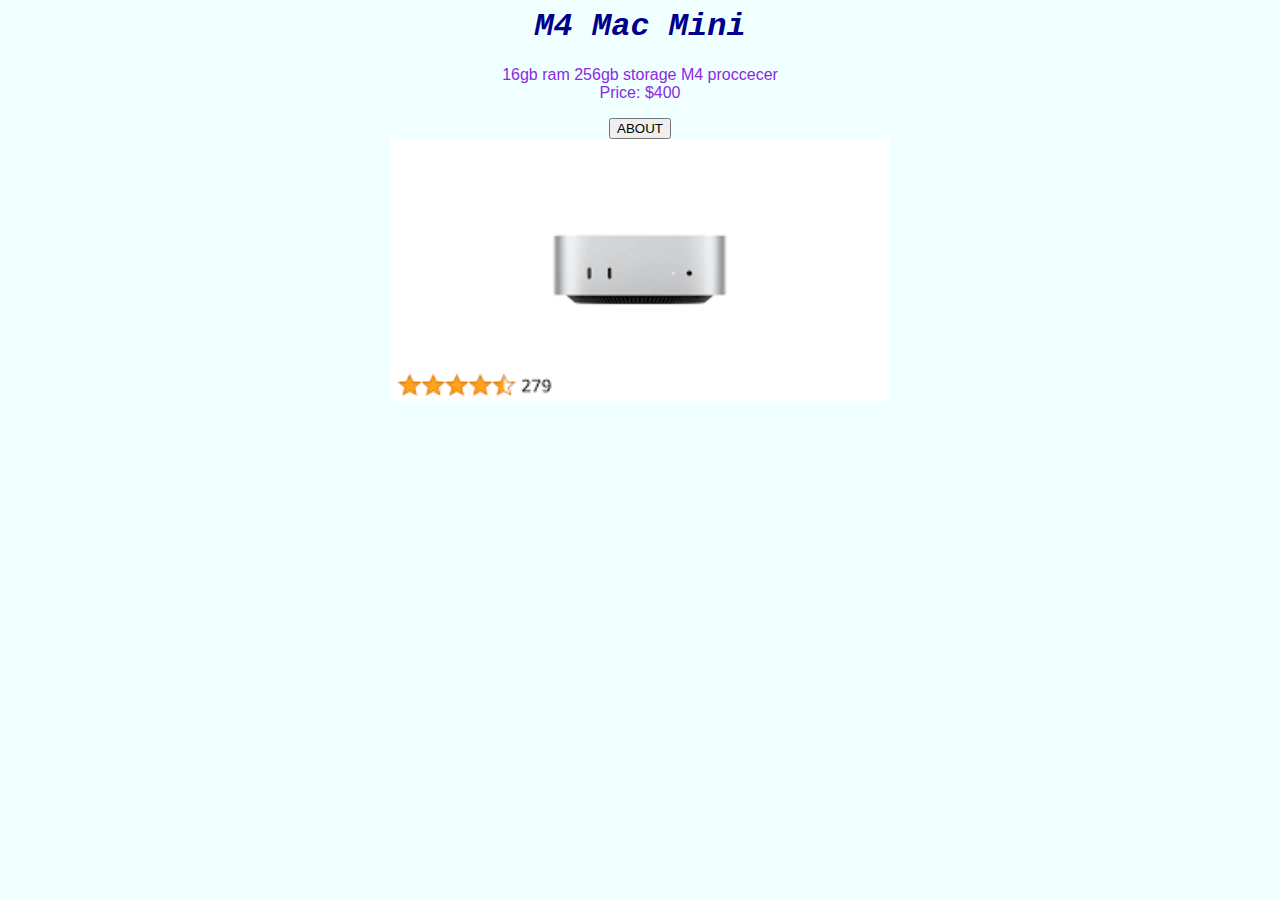
<file: index.html>
<html>
    <head > <link rel="stylesheet" href="style.css" >
        <href="about.html">
        <h1 ><b><i>M4 Mac Mini</i></b></h1>
    </head>
    <body > 
        <P>16gb ram 256gb storage M4 proccecer
            <br> Price: $400
        </P>
        <div class="nav" >
            <a href ="about.html"><button>ABOUT</button></a>
        </div>
<img  src=[data-uri]>
    </body>
    </html>
</file>
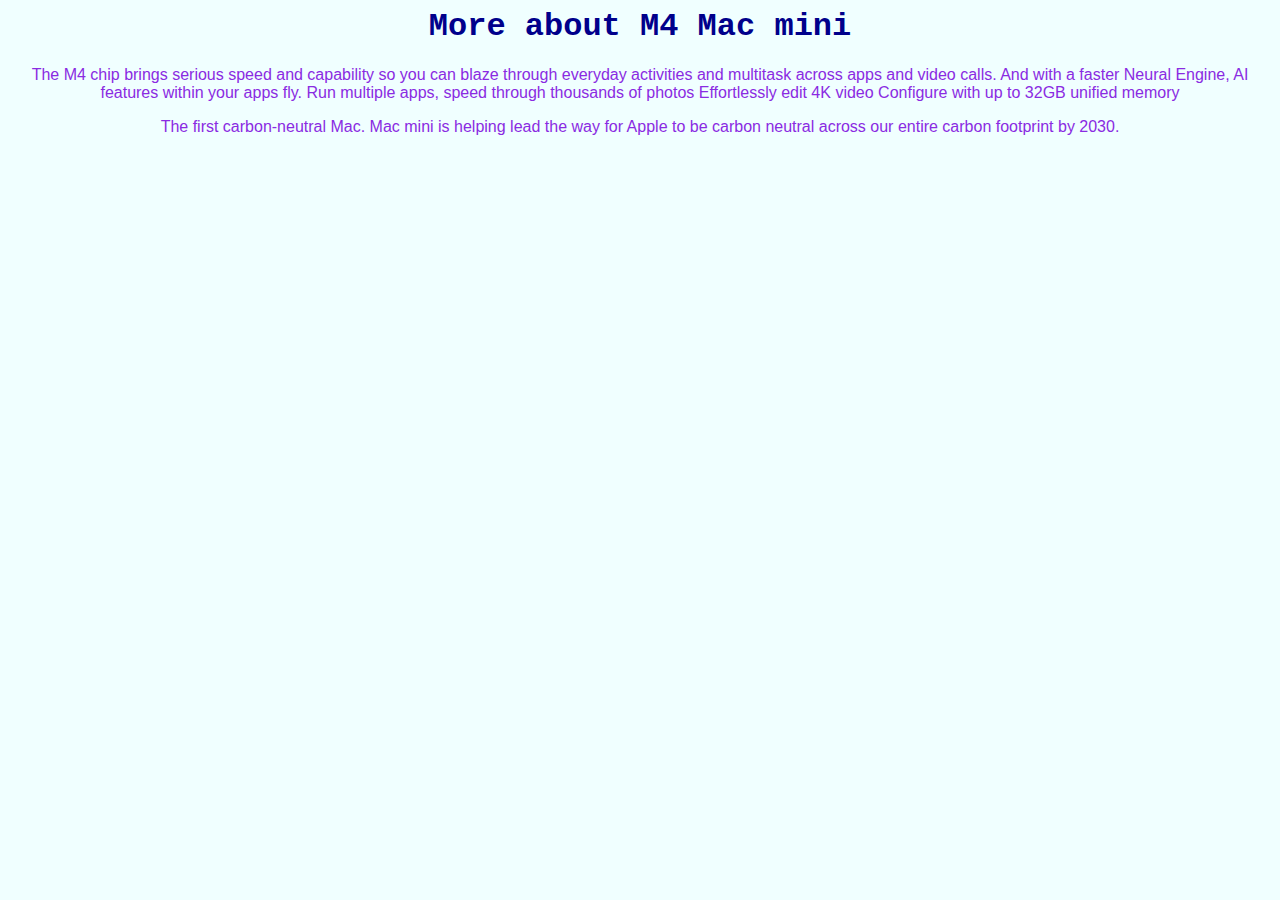
<file: about.html>
<html>
    <head>
        <h1>More about M4 Mac mini</h1>
        <link rel="stylesheet" href="style.css">
    </head>
    <body>
        <p>The M4 chip brings serious speed and capability so you can blaze through everyday activities and multitask across apps and video calls. And with a faster Neural Engine, AI features within your apps fly.

Run multiple apps, speed through thousands of photos
Effortlessly edit 4K video
Configure with up to 32GB unified memory</p>
<P>
    The first carbon-neutral Mac. 
Mac mini is helping lead the way for Apple to be carbon neutral across our entire carbon footprint by 2030.
</P>
</html>
</file>
<file: style.css>
img{
    width: 500px;
}
body {
    text-align: center;
    font-family: 'Arial', sans-serif;
    background: azure;
    color:blueviolet
}
head {text-align: center;
      font-family:'Times New Roman';
      background-color: beige; }
h1 {
    text-align: center;
    font-family: 'Courier New', Courier, monospace;
    color: darkblue;   
}
</file>
